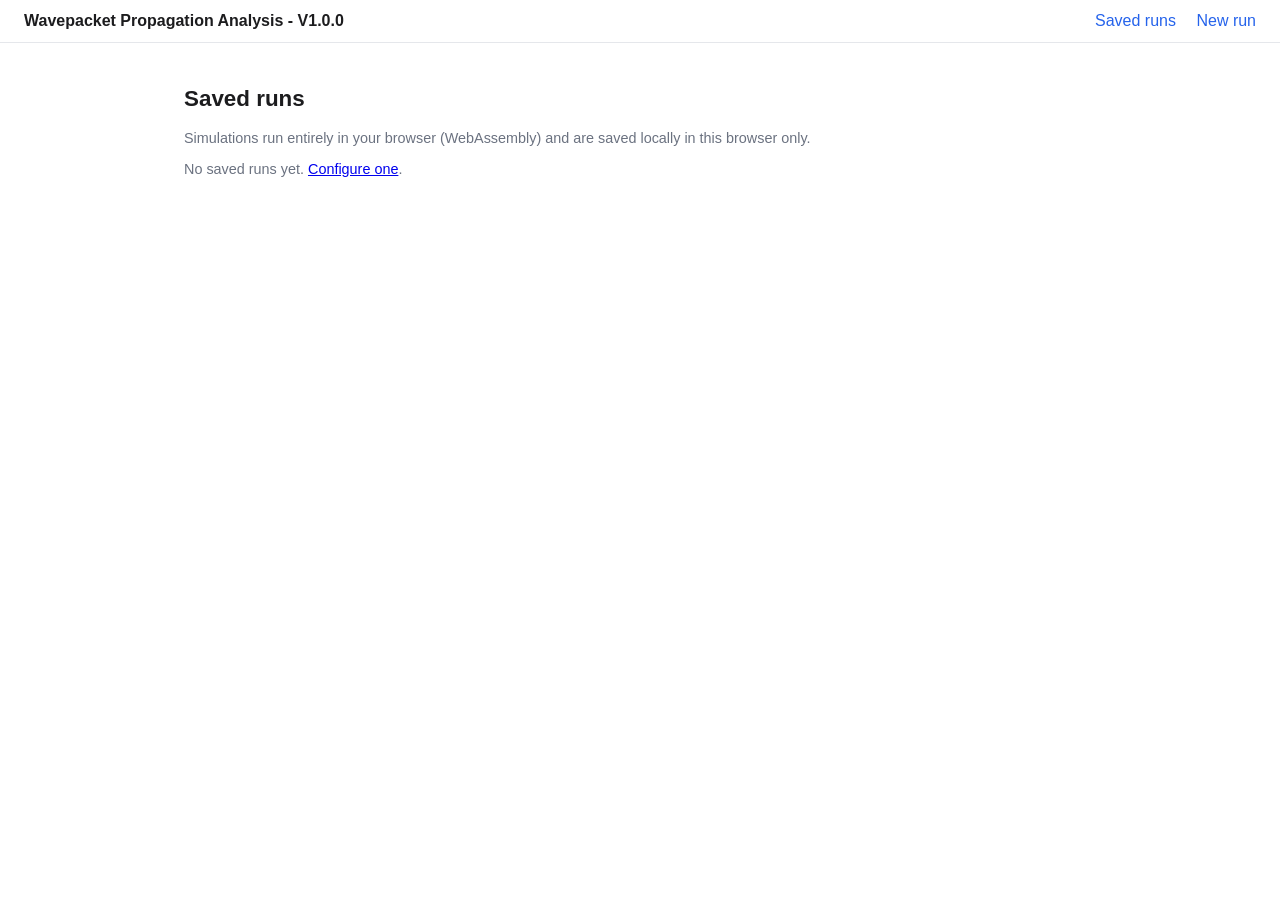
<file: docs/index.html>
<!DOCTYPE html>
<html lang="en">
<head>
  <meta charset="utf-8">
  <meta name="viewport" content="width=device-width, initial-scale=1">
  <title>Wavepacket Propagation Analysis - V1.0.0</title>
  <link rel="stylesheet" href="style.css">
  <script src="plotly.min.js"></script>
</head>
<body>
  <header class="topbar">
    <a class="brand" href="#" id="nav-brand">Wavepacket Propagation Analysis - V1.0.0</a>
    <nav>
      <a href="#" id="nav-runs">Saved runs</a>
      <a href="#" id="nav-new">New run</a>
    </nav>
  </header>
  <main>

    <section id="view-runs">
      <h1>Saved runs</h1>
      <p class="hint">Simulations run entirely in your browser (WebAssembly) and are saved locally in this browser only.</p>
      <table class="runs-table" id="runs-table">
        <thead>
          <tr><th>Run</th><th>Collision energy (cm-1)</th><th>Saved</th><th></th></tr>
        </thead>
        <tbody id="runs-tbody"></tbody>
      </table>
      <p class="hint" id="runs-empty-hint" style="display:none">No saved runs yet. <a href="#" id="runs-empty-new">Configure one</a>.</p>
    </section>

    <section id="view-configure" style="display:none">
      <h1>Configure &amp; run a simulation</h1>
      <p class="hint">Computed locally via WebAssembly — no server, no upload. A full run is ~20000 time steps and typically takes a few seconds to a couple of minutes depending on your device.</p>
      <form id="configure-form"></form>
      <button type="submit" form="configure-form">Run simulation</button>
    </section>

    <section id="view-progress" style="display:none">
      <h1>Running…</h1>
      <div class="progress-outer"><div class="progress-inner" id="progress-bar" style="width:0%"></div></div>
      <p id="progress-text" class="hint"></p>
      <p id="progress-error" class="error"></p>
    </section>

    <section id="view-results" style="display:none">
      <h1>Results <code id="results-run-id"></code></h1>
      <p class="error" id="results-save-warning"></p>

      <section>
        <h2>Configured parameters</h2>
        <div class="param-groups" id="results-param-groups"></div>
      </section>

      <section>
        <h2>Computed quantities</h2>
        <table class="params-table" id="computed-table">
          <tbody><tr><td colspan="2" class="hint">loading…</td></tr></tbody>
        </table>
      </section>

      <section>
        <h2>Wavepacket evolution</h2>
        <div class="controls">
          <button id="play-btn" type="button">Play</button>
          <input type="range" id="step-slider" min="0" max="0" value="0" step="1">
          <span id="step-label"></span>
          <label><input type="checkbox" id="toggle-reim"> show Re/Im</label>
        </div>
        <div id="paq-plot" class="plot"></div>
      </section>

      <section>
        <h2>Momentum-space wavepacket</h2>
        <div id="momenta-plot" class="plot"></div>
      </section>

      <section>
        <h2>Transmission coefficient: numeric vs. analytic Eckart solution</h2>
        <div id="transmission-plot" class="plot"></div>
        <p class="hint">Numeric T(E) is shown only where the initial wavepacket has energy content (|a(E)|² ≥ 0.1% of its maximum): outside that range the flux method divides noise by noise. The dashed line is the classical limit: T = 0 below the barrier top V<sub>max</sub>, T = 1 above.</p>
      </section>

      <section>
        <h2>Initial setup</h2>
        <div class="grid2">
          <div id="pot-plot" class="plot"></div>
          <div id="paq0-plot" class="plot"></div>
          <div id="gaussp-plot" class="plot"></div>
          <div id="gaussE-plot" class="plot"></div>
        </div>
      </section>
    </section>

  </main>

  <script src="param-spec.js"></script>
  <script src="idb.js"></script>
  <script src="app.js"></script>
  <script src="main.js"></script>
</body>
</html>
</file>
<file: docs/style.css>
:root {
  --bg: #ffffff;
  --fg: #1c1c1e;
  --muted: #6b7280;
  --accent: #2563eb;
  --border: #e5e7eb;
  --danger: #dc2626;
}
@media (prefers-color-scheme: dark) {
  :root {
    --bg: #111214;
    --fg: #e5e7eb;
    --muted: #9ca3af;
    --accent: #60a5fa;
    --border: #2a2c30;
    --danger: #f87171;
  }
}
* { box-sizing: border-box; }
body {
  background: var(--bg);
  color: var(--fg);
  font-family: -apple-system, "Segoe UI", Roboto, Arial, sans-serif;
  margin: 0;
}
.topbar {
  display: flex;
  justify-content: space-between;
  align-items: center;
  padding: 12px 24px;
  border-bottom: 1px solid var(--border);
}
.topbar .brand { font-weight: 600; color: var(--fg); text-decoration: none; }
.topbar nav a { margin-left: 16px; color: var(--accent); text-decoration: none; }
main { max-width: 960px; margin: 0 auto; padding: 24px; }
h1 { font-size: 1.4rem; }
h2 { font-size: 1.1rem; margin-top: 2rem; }
fieldset { border: 1px solid var(--border); border-radius: 8px; margin-bottom: 16px; padding: 12px 16px; }
legend { padding: 0 6px; color: var(--muted); }
.field { display: flex; flex-direction: column; gap: 4px; margin: 8px 0; max-width: 320px; }
.field input { padding: 6px 8px; border: 1px solid var(--border); border-radius: 6px; background: var(--bg); color: var(--fg); }
.field small { color: var(--muted); }
button { background: var(--accent); color: white; border: none; border-radius: 6px; padding: 8px 16px; cursor: pointer; font-size: 0.95rem; }
button:hover { opacity: 0.9; }
.link-btn { background: none; border: none; color: var(--danger); padding: 0; font-size: 0.85rem; cursor: pointer; text-decoration: underline; }
.hint { color: var(--muted); font-size: 0.9rem; }
.error { color: var(--danger); }
.progress-outer { background: var(--border); border-radius: 8px; height: 18px; overflow: hidden; }
.progress-inner { background: var(--accent); height: 100%; transition: width 0.3s ease; }
pre#stdout-tail { background: var(--border); padding: 12px; border-radius: 6px; max-height: 300px; overflow: auto; font-size: 0.8rem; }
.runs-table { width: 100%; border-collapse: collapse; }
.runs-table th, .runs-table td { text-align: left; padding: 8px 10px; border-bottom: 1px solid var(--border); }
.run-name-row { display: flex; align-items: center; gap: 4px; }
.run-name { font-weight: 500; }
.rename-details { position: relative; }
.rename-details > summary { list-style: none; }
.rename-details > summary::-webkit-details-marker { display: none; }
.rename-details[open] > summary { color: var(--accent); }
.rename-details .rename-form { display: flex; gap: 4px; align-items: center; position: absolute; top: 100%; left: 0; z-index: 1; margin-top: 4px; background: var(--bg); border: 1px solid var(--border); border-radius: 6px; padding: 4px; }
.rename-form input { padding: 4px 6px; border: 1px solid var(--border); border-radius: 6px; background: var(--bg); color: var(--fg); }
.run-id-hint { display: block; margin-top: 2px; color: var(--muted); font-size: 0.8rem; }
.icon-btn { display: inline-flex; align-items: center; justify-content: center; width: 26px; height: 26px; padding: 0; border: none; border-radius: 6px; background: none; color: var(--muted); cursor: pointer; }
.icon-btn:hover { background: var(--border); color: var(--fg); opacity: 1; }
.icon-btn svg { width: 15px; height: 15px; }
.icon-btn.icon-danger { color: var(--danger); }
.icon-btn.icon-danger:hover { background: var(--danger); color: #fff; }
.params-table { border-collapse: collapse; }
.params-table td { padding: 3px 14px 3px 0; }
.params-table td:first-child { color: var(--muted); }
.param-groups { display: grid; grid-template-columns: 1fr 1fr; gap: 16px; margin-top: 8px; }
.param-groups fieldset { margin-bottom: 0; }
@media (max-width: 700px) { .param-groups { grid-template-columns: 1fr; } }
.badge { padding: 2px 8px; border-radius: 12px; font-size: 0.8rem; }
.badge-running { background: #fef3c7; color: #92400e; }
.badge-completed { background: #d1fae5; color: #065f46; }
.badge-failed { background: #fee2e2; color: #991b1b; }
.controls { display: flex; align-items: center; gap: 12px; margin-bottom: 8px; }
.controls input[type=range] { flex: 1; }
.plot { width: 100%; height: 360px; }
.grid2 { display: grid; grid-template-columns: 1fr 1fr; gap: 16px; }
.grid2 .plot { height: 280px; }
</file>
